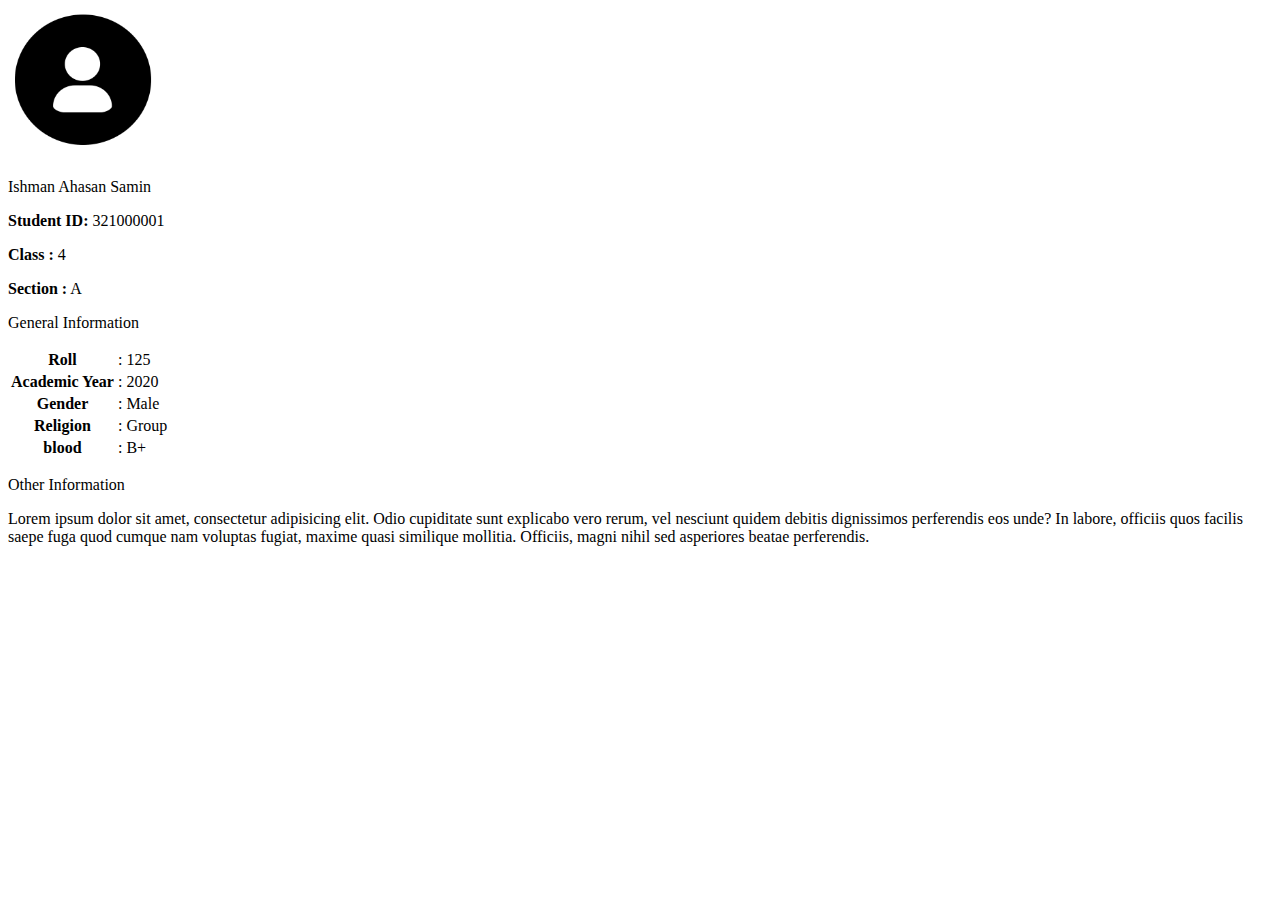
<file: index.html>
<!DOCTYPE html>
<html lang="en">

<head>
    <!-- Required meta tags -->
    <meta charset="utf-8" />
    <meta name="viewport" content="width=device-width, initial-scale=1" />

    <!-- Bootstrap CSS -->
    <link href="https://cdn.jsdelivr.net/npm/bootstrap@5.1.3/dist/css/bootstrap.min.css" rel="stylesheet"
        integrity="sha384-1BmE4kWBq78iYhFldvKuhfTAU6auU8tT94WrHftjDbrCEXSU1oBoqyl2QvZ6jIW3" crossorigin="anonymous" />

    <title>Hello, world!</title>
    <style>

    </style>
</head>

<body class="bg-info">

    <div class="container d-flex flex-row p-4 w-100">
        <div class="d-flex flex-column p-2 rounded border align-self-cente bg-light m-2 h-75">

            <div class="d-flex justify-content-center flex-column text-center">
                <img src="./img/Profile-PNG-Clipart.png" class=" mx-auto d-block rounded-circle" width="150"
                    height="150" alt="">
                <p class="h5">Ishman Ahasan Samin</p>
            </div>
            <div class="border-top mt-2 p-2">
                <p><strong> Student ID: </strong> 321000001</p>
                <p><strong> Class : </strong> 4</p>
                <p><strong> Section :</strong> A</p>
            </div>

        </div>

        <div class="m-2 w-75 d-flex flex-column">
            <div class="bg-light p-3 rounded">

                <p class="h3">General Information</p>
                <table class="table table-bordered ">
                    <tbody>
                        <tr>
                            <th scope="row" class="w-25">Roll</th>
                            <td class="">:</td>
                            <td class="w-75">125</td>
                        </tr>
                        <tr>
                            <th scope="row">Academic Year</th>
                            <td>:</td>
                            <td>2020</td>
                        </tr>
                        <tr>
                            <th scope="row">Gender</th>
                            <td>:</td>
                            <td>Male</td>
                        </tr>
                        <tr>
                            <th scope="row">Religion</th>
                            <td>:</td>
                            <td>Group</td>
                        </tr>
                        <tr>
                            <th scope="row">blood</th>
                            <td>:</td>
                            <td>B+</td>
                        </tr>
                    </tbody>
                </table>
            </div>
            <div class="bg-light mt-4 p-3 rounded">
                <p class="h3">Other Information</p>
                <p>Lorem ipsum dolor sit amet, consectetur adipisicing elit. Odio cupiditate sunt explicabo vero rerum,
                    vel nesciunt quidem debitis dignissimos perferendis eos unde? In labore, officiis quos facilis saepe
                    fuga quod cumque nam voluptas fugiat, maxime quasi similique mollitia. Officiis, magni nihil sed
                    asperiores beatae perferendis. </p>
            </div>
        </div>

    </div>

    <!-- Optional JavaScript; choose one of the two! -->

    <!-- Option 1: Bootstrap Bundle with Popper -->
    <script src="https://cdn.jsdelivr.net/npm/bootstrap@5.1.3/dist/js/bootstrap.bundle.min.js"
        integrity="sha384-ka7Sk0Gln4gmtz2MlQnikT1wXgYsOg+OMhuP+IlRH9sENBO0LRn5q+8nbTov4+1p"
        crossorigin="anonymous"></script>

    <!-- Option 2: Separate Popper and Bootstrap JS -->
    <!--
    <script src="https://cdn.jsdelivr.net/npm/@popperjs/core@2.10.2/dist/umd/popper.min.js" integrity="sha384-7+zCNj/IqJ95wo16oMtfsKbZ9ccEh31eOz1HGyDuCQ6wgnyJNSYdrPa03rtR1zdB" crossorigin="anonymous"></script>
    <script src="https://cdn.jsdelivr.net/npm/bootstrap@5.1.3/dist/js/bootstrap.min.js" integrity="sha384-QJHtvGhmr9XOIpI6YVutG+2QOK9T+ZnN4kzFN1RtK3zEFEIsxhlmWl5/YESvpZ13" crossorigin="anonymous"></script>
    -->
</body>

</html>
</file>
